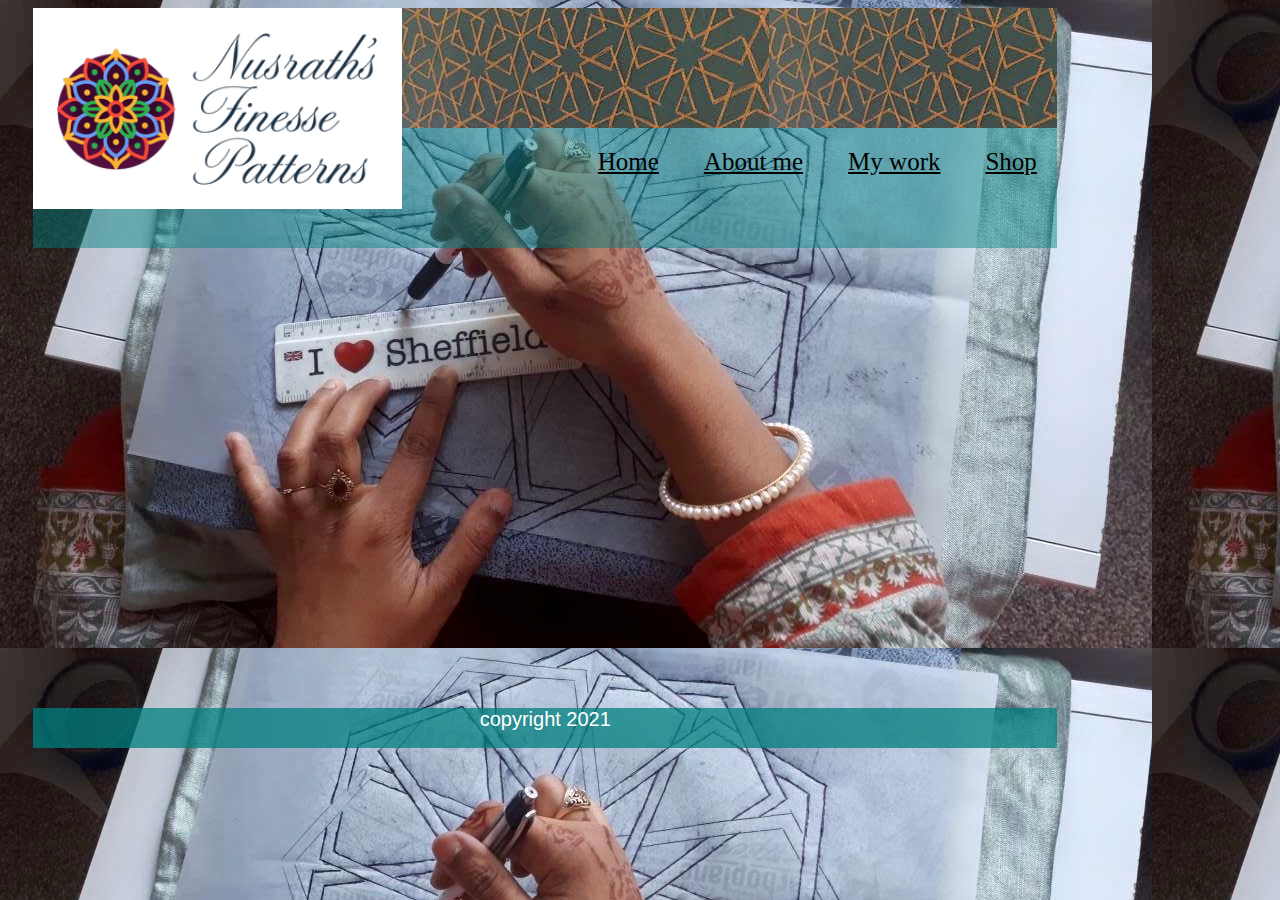
<file: index.html>
<!DOCTYPE html>
<html lang="en">
 <head>
  <meta charset="utf-8">
  <meta name="viewport" content="width=device-width, initial-scale=1, shrink-tofit=no">

  <link href="https://cdn.jsdelivr.net/npm/bootstrap@5.1.3/dist/css/bootstrap.min.css" rel="stylesheet" integrity="sha384-1BmE4kWBq78iYhFldvKuhfTAU6auU8tT94WrHftjDbrCEXSU1oBoqyl2QvZ6jIW3" crossorigin="anonymous">

  <link rel="stylesheet" type="text/css" href="index.css">
  <title>Finesse Patterns</title>
 </head>
<body>
<div class="container">
    <header>
    <div class="logo">
          <img src="images/mylogo.png" alt="picture of my logo">
          
    </div>

    </header>

    <nav>
     <a href="index.html">Home</a>
     <a href="html/aboutMe.html">About me</a>
     <a href="html/myWork.html">My work</a>
     <a href="html/shop.html">Shop</a>
    </nav>

    <main>
      </main>
    <footer>
        <p>copyright 2021</p>
    </footer>

    
 </div>

 <!--java-->
 <script src="https://cdn.jsdelivr.net/npm/bootstrap@5.1.3/dist/js/bootstrap.bundle.min.js" integrity="sha384-ka7Sk0Gln4gmtz2MlQnikT1wXgYsOg+OMhuP+IlRH9sENBO0LRn5q+8nbTov4+1p" crossorigin="anonymous"></script> 
 </body>


</html>
</file>
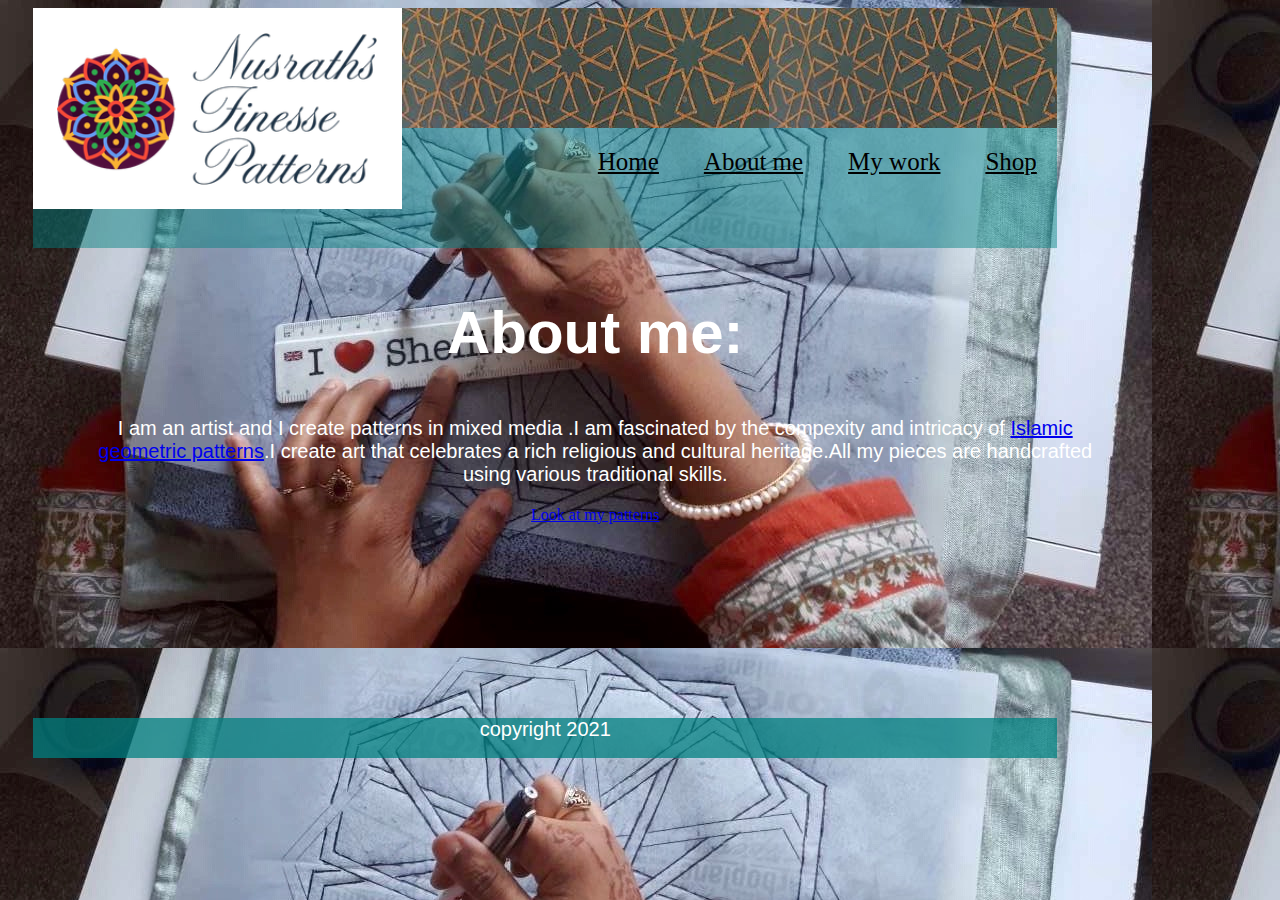
<file: html/aboutMe.html>
<!DOCTYPE html>
<html lang="en">
 <head>
  <meta charset="utf-8">
  <meta name="viewport" content="width=device-width, initial-scale=1, shrink-tofit=no">
  <link href="https://cdn.jsdelivr.net/npm/bootstrap@5.1.3/dist/css/bootstrap.min.css" rel="stylesheet" integrity="sha384-1BmE4kWBq78iYhFldvKuhfTAU6auU8tT94WrHftjDbrCEXSU1oBoqyl2QvZ6jIW3" crossorigin="anonymous">

  <link rel="stylesheet" type="text/css" href="../index.css">

  
  <title>About Finesse Patterns</title>
 </head>
<body>
<div class="container">
    <header>
    <div class="logo">
          <img src="../images/mylogo.png" alt="picture of my logo">
    </div>

    </header>

    <nav>
     <a href="../index.html">Home</a>
     <a href="../html/aboutMe.html">About me</a>
     <a href="../html/myWork.html">My work</a>
     <a href="../html/shop.html">Shop</a>
    </nav>

    <main>
      <h2>About me:</h2>
      <p> I am an artist and I create patterns in mixed media .I am fascinated by the compexity and intricacy of <a href="https://www.metmuseum.org/toah/hd/geom/hd_geom.htm ">Islamic geometric patterns</a>.I create art that celebrates a rich religious and cultural heritage.All my pieces are handcrafted using various traditional skills.</p>
      <a href="myWork.html">Look at my patterns</a>
    
    </main>
    <footer>
        <p>copyright 2021</p>
    </footer>

    
 </div>

 <!--java-->
 <script src="https://cdn.jsdelivr.net/npm/bootstrap@5.1.3/dist/js/bootstrap.bundle.min.js" integrity="sha384-ka7Sk0Gln4gmtz2MlQnikT1wXgYsOg+OMhuP+IlRH9sENBO0LRn5q+8nbTov4+1p" crossorigin="anonymous"></script> 
 </body>


</html>
</file>
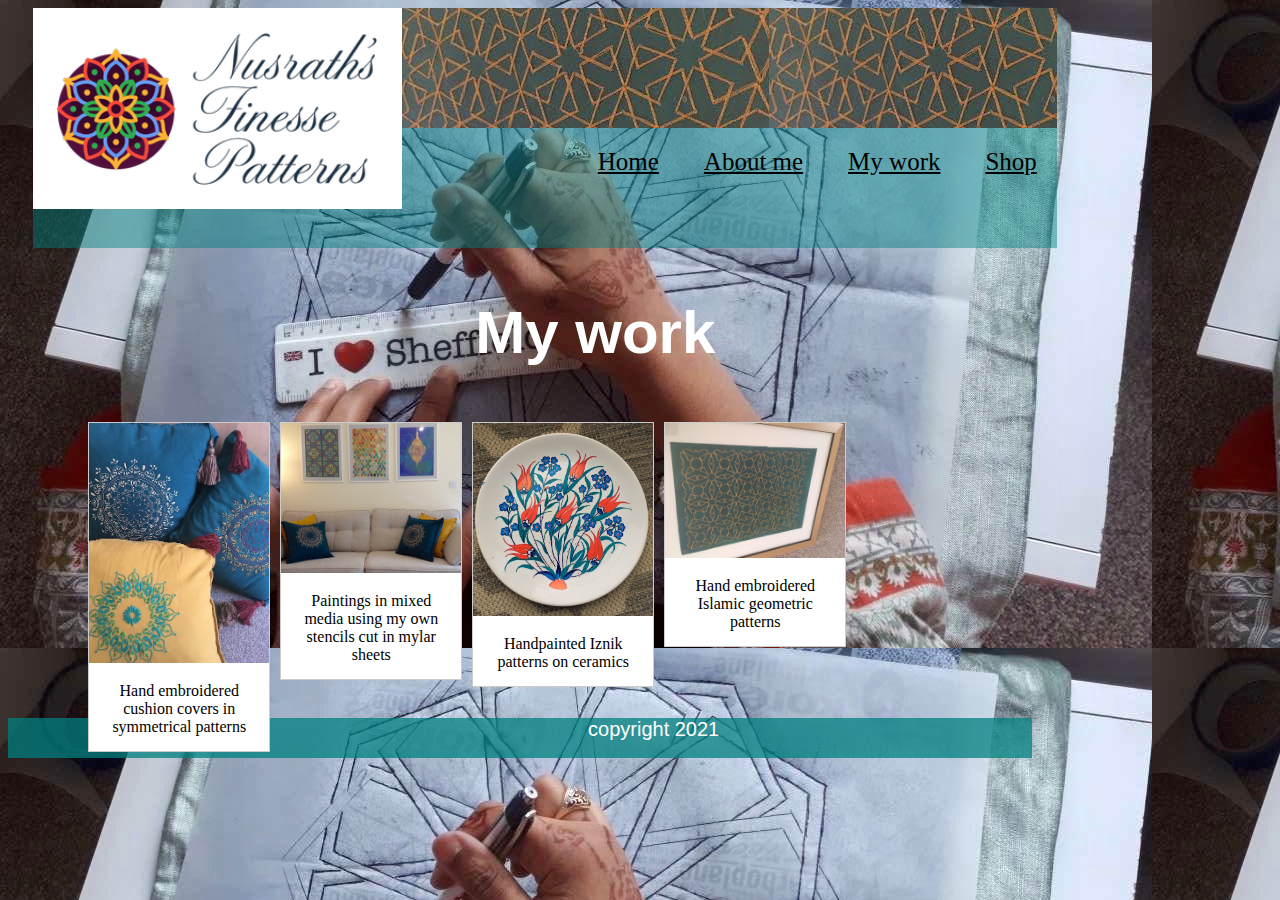
<file: html/myWork.html>
<!DOCTYPE html>
<html lang="en">
 <head>
  <meta charset="utf-8">
  <meta name="viewport" content="width=device-width, initial-scale=1, shrink-tofit=no">
<link href="https://cdn.jsdelivr.net/npm/bootstrap@5.1.3/dist/css/bootstrap.min.css" rel="stylesheet" integrity="sha384-1BmE4kWBq78iYhFldvKuhfTAU6auU8tT94WrHftjDbrCEXSU1oBoqyl2QvZ6jIW3" crossorigin="anonymous">

  <link rel="stylesheet" type="text/css" href="../index.css">
  
  <style>
  div.gallery {
  margin: 5px;
  border: 1px solid #ccc;
  float: left;
  width: 180px;
  background-color:white;
}

div.gallery:hover {
  border: 1px solid #777;
}

div.gallery img {
  width: 100%;
  height: auto;
}

div.desc {
  padding: 15px;
  text-align: center;
}



</style>

  <title>My work Finesse Patterns</title>

 </head>
<body>

<div class="container">
    <header>
    <div class="logo">
          <img src="../images/mylogo.png" alt="picture of my logo">
    </div>

    </header>

    <nav>
     <a href="../index.html">Home</a>
     <a href="../html/aboutMe.html">About me</a>
     <a href="../html/myWork.html">My work</a>
     <a href="../html/shop.html">Shop</a>
    </nav>

    <main>
    <h2>My work</h2>
    <div class="gallery">
     <a target="_blank" href="../images/img12.jpg">
     <img src="../images/img12.jpg" alt="handembroidered cushion covers" width="600" height="400">
     </a>
    <div class="desc">Hand embroidered cushion covers in symmetrical patterns </div>
  
</div>

<div class="gallery">
  <a target="_blank" href="../images/img11.JPG">
    <img src="../images/img11.JPG" alt="picture of my work" width="800" height="600">
  </a>
  <div class="desc">Paintings in mixed media using my own stencils cut in mylar sheets</div>
  
</div>



<div class="gallery">
  <a target="_blank" href="../images/img13.jpg">
    <img src="../images/img13.jpg" alt="painted pattern on ceramics" width="600" height="400">
  </a>
  <div class="desc">Handpainted Iznik patterns on ceramics</div>
  </div>

 <div class="gallery">
  <a target="_blank" href="../images/img14.JPG">
    <img src="../images/img14.JPG" alt="embroidered islamic geometric patterns" width="600" height="400">
  </a>
  <div class="desc">Hand embroidered Islamic geometric patterns</div>
  </div>

  
  

    
 </div>

 <!--java-->
 <script src="https://cdn.jsdelivr.net/npm/bootstrap@5.1.3/dist/js/bootstrap.bundle.min.js" integrity="sha384-ka7Sk0Gln4gmtz2MlQnikT1wXgYsOg+OMhuP+IlRH9sENBO0LRn5q+8nbTov4+1p" crossorigin="anonymous"></script> 
 </body>


</html>
     
      </main>
    <footer>
        <p>copyright 2021</p>
    </footer>

    
 </div>

 <!--java-->
 <script src="https://cdn.jsdelivr.net/npm/bootstrap@5.1.3/dist/js/bootstrap.bundle.min.js" integrity="sha384-ka7Sk0Gln4gmtz2MlQnikT1wXgYsOg+OMhuP+IlRH9sENBO0LRn5q+8nbTov4+1p" crossorigin="anonymous"></script> 
 </body>


</html>
</file>
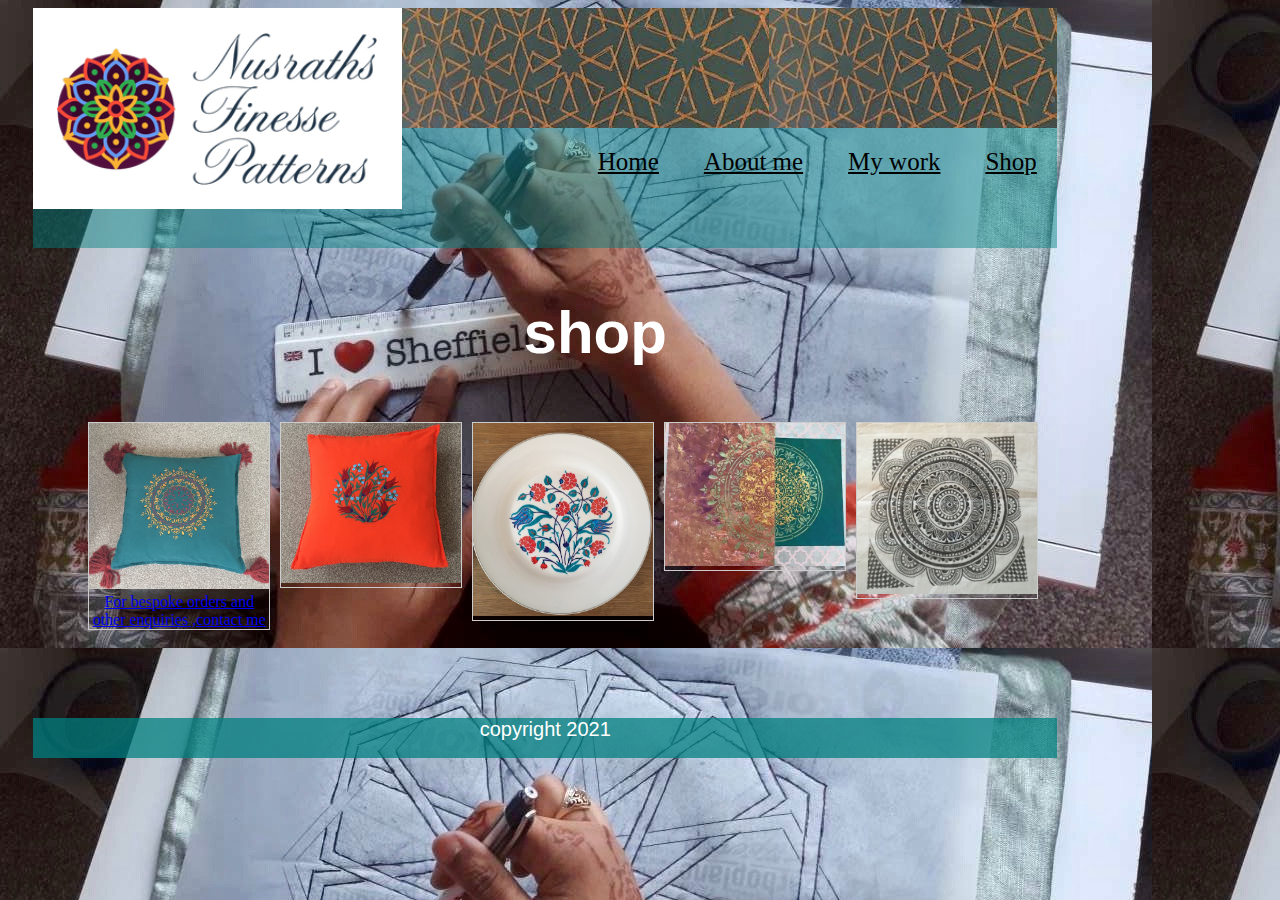
<file: html/shop.html>
<!DOCTYPE html>
<html lang="en">
 <head>
  <meta charset="utf-8">
  <meta name="viewport" content="width=device-width, initial-scale=1, shrink-tofit=no">

  <link href="https://cdn.jsdelivr.net/npm/bootstrap@5.1.3/dist/css/bootstrap.min.css" rel="stylesheet" integrity="sha384-1BmE4kWBq78iYhFldvKuhfTAU6auU8tT94WrHftjDbrCEXSU1oBoqyl2QvZ6jIW3" crossorigin="anonymous">

  <link rel="stylesheet" type="text/css" href="../index.css">
  <style>
 div.gallery {
  margin: 5px;
  border: 1px solid #ccc;
  float: left;
  width: 180px;
 }

div.gallery:hover {
  border: 4px solid #777;
}

div.gallery img {
  width: 100%;
  height: auto;
}

div.desc {
  padding: 25px;
  text-align: center;
}
</style>

  <title>My work Finesse Patterns</title>

 </head>
<body>

<div class="container">
    <header>
    <div class="logo">
          <img src="../images/mylogo.png" alt="picture of my logo">
    </div>

    </header>

    <nav>
     <a href="../index.html">Home</a>
     <a href="../html/aboutMe.html">About me</a>
     <a href="../html/myWork.html">My work</a>
     <a href="../html/shop.html">Shop</a>
    </nav>

    <main>
    
      <h2>shop</h2>
      <div class="gallery">
  <a target="_blank" href="../images/img6.jpg">
    <img src="../images/img6.jpg" alt="handembroidered cushion cover" width="600" height="400">
    <a href="mailto:nusrathmoh@gmail.com">For bespoke orders and other enquiries ,contact me </a>
  </a>


</div>

<div class="gallery">
  <a target="_blank" href="../images/img7.jpg">
    <img src="../images/img7.jpg" alt="handembroidered cushion cover" width="600" height="400">
  </a>
  
</div>



<div class="gallery">
  <a target="_blank" href="../images/img9.JPG">
    <img src="../images/img9.JPG" alt="painted pattern on ceramics" width="600" height="400">
  </a>
  </div>

 <div class="gallery">
  <a target="_blank" href="../images/img10.jpg">
    <img src="../images/img10.jpg" alt="painted patterns" width="600" height="400">
  </a>
  </div>

  <div class="gallery">
  <a target="_blank" href="../images/img8.jpg">
    <img src="../images/img8.jpg" alt="Handrawn pattern on bag" width="600" height="400">
  </a>
</div>



  </main>
    <footer>
        <p>copyright 2021</p>
    </footer>

    
 </div>

 <!--java-->
 <script src="https://cdn.jsdelivr.net/npm/bootstrap@5.1.3/dist/js/bootstrap.bundle.min.js" integrity="sha384-ka7Sk0Gln4gmtz2MlQnikT1wXgYsOg+OMhuP+IlRH9sENBO0LRn5q+8nbTov4+1p" crossorigin="anonymous"></script> 
 </body>


</html>
</file>
<file: index.css>
body
{
    background-color: slategrey;
    background-image: url(images/img2.JPG);
    background-repeat:repeat;
}

.container
{
 margin-left:2%;
 margin-right:auto;
 width:1024;
 
}


header
{
  width:1024px;
  height:120px;
  background-color: rgba(255, 160, 122, 0.603);
  background-image:url(images/img5.jpg);
}
.logo
{
height:20px;
width:40px ;

}
nav
 {
     background-color:rgba(0, 128, 128, 0.466);
     height:80px;
     width: 1024px;
     text-align:right;
     padding-top: 20px;
     padding-bottom: 20px;

 }
 nav a
 {
   padding:2%;
   font-size:25px ;
   color: black;
 }

main
{
 height:400px;
 width: 1024px;
 
 text-align:center;
 margin-top:40px;
 padding-left:50px ;
 padding-right:50px;
 }
 h2
 {
      font-size:60px ;
      color:white ;
      font-family:Arial, Helvetica, sans-serif ;
 }
 p
 {
     font-size:20px ;
     color:white ;
     font-family: Arial, Helvetica, sans-serif;

 }

footer
{
 height:40px ;
 width:1024px;
 background-color: rgba(0, 128, 128, 0.747);;
 }

 footer p
 {
 text-align: center;
 color: white;

 }
</file>
